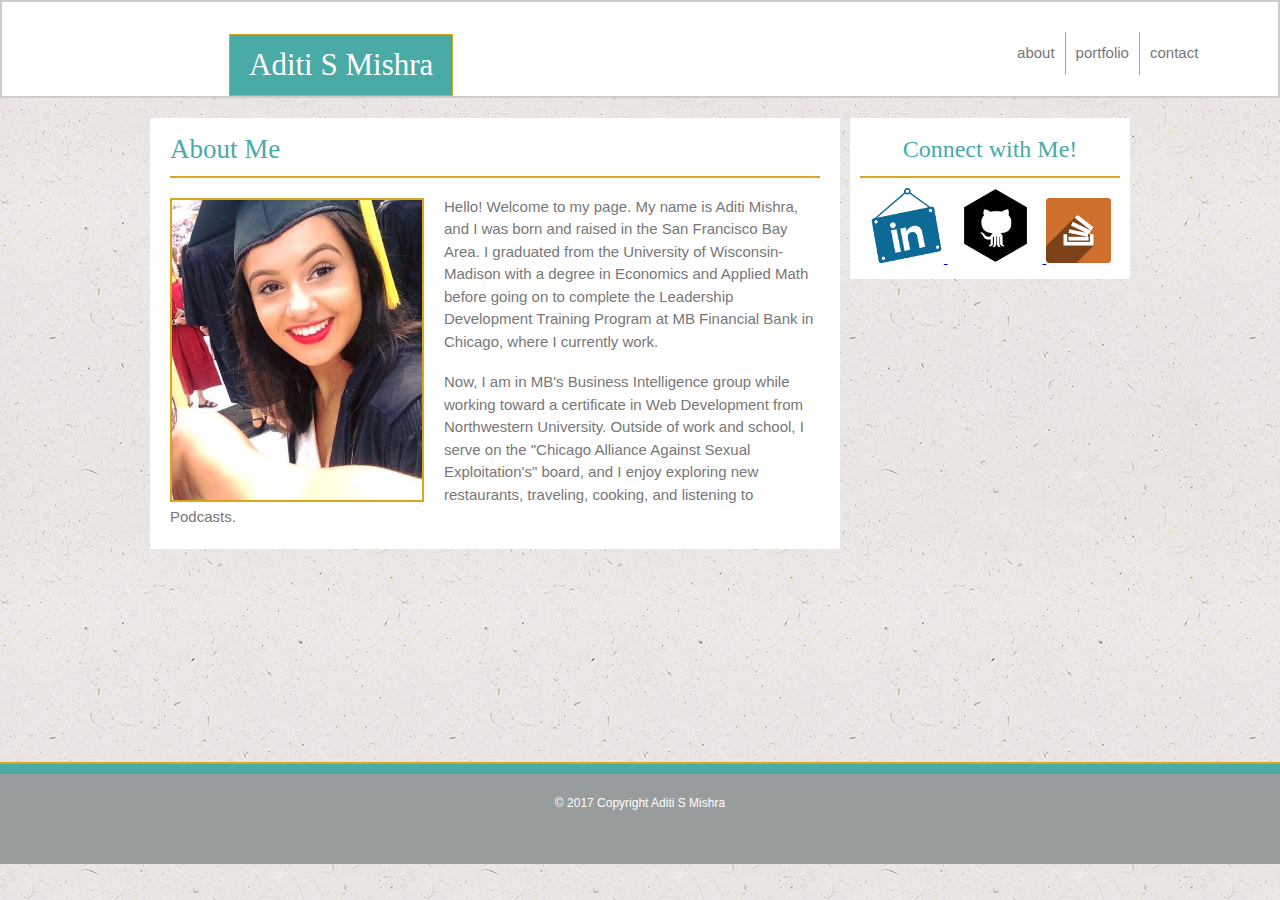
<file: index.html>
<!DOCTYPE html>
<html>
  <head>
    <meta charset="utf-8"/>
    <link rel="stylesheet" type="text/css" href="Assets/CSS/reset.css">
    <link rel="stylesheet" type="text/css" href="Assets/CSS/style.css">
    <title>Aditi's Portfolio</title>
  </head>
  <body>
    <header>
      <h1 id="box">Aditi S Mishra</h1>
      <nav>
        <ul>
          <li><a href="index.html">about</a></li>
          <li><a href="portfolio.html">portfolio</a></li>
          <li><a href="contact.html">contact</a></li>
        </ul>
      </nav>
    </header>
    <main>
      <div class=wrapper>
        <div id = "aboutme">   
          <h2>About Me</h2>
          <div id = line></div>
          <img class="me" height="300px" width="250px" img src="Assets/Images/Profile_Photo.jpg">
          <p>Hello! Welcome to my page. My name is Aditi Mishra, and I was born and raised in the San Francisco Bay Area. I graduated from the University of Wisconsin-Madison with a degree in Economics and Applied Math before going on to complete the Leadership Development Training Program at MB Financial Bank in Chicago, where I currently work. </p>
          <p>Now, I am in MB's Business Intelligence group while working toward a certificate in Web Development from Northwestern University. Outside of work and school, I serve on the "Chicago Alliance Against Sexual Exploitation's" board, and I enjoy exploring new restaurants, traveling, cooking, and listening to Podcasts.</p>
        </div>
        <aside>
          <h3>Connect with Me!</h3>
          <div id=line2></div>
          <ul>
            <li>
              <a href="https://www.linkedin.com/in/asmishra/">
                <img height="75px" width="75px" src= "Assets/Images/LinkedIn.png">
              </a>
            </li>
            <li>
              <a href="https://github.com/asmishra17">
                <img id="github" height="75px" width="75px" src= "Assets/Images/Github.png">
              </a>
            </li>
            <li>
              <a href="https://stackoverflow.com/users/8864408/aditi-mishra?tab=profile">
                <img height="65px" width="65px" img src= "Assets/Images/Stackoverflow.png">
              </a>
            </li>
          </ul>
        </aside>
      </div>
    </main>
    <div class="goldline"></div>
    <footer class="footer">
      <p class=copyright>&copy; 2017 Copyright Aditi S Mishra</p>
    </footer>
  </body>
</html>
</file>
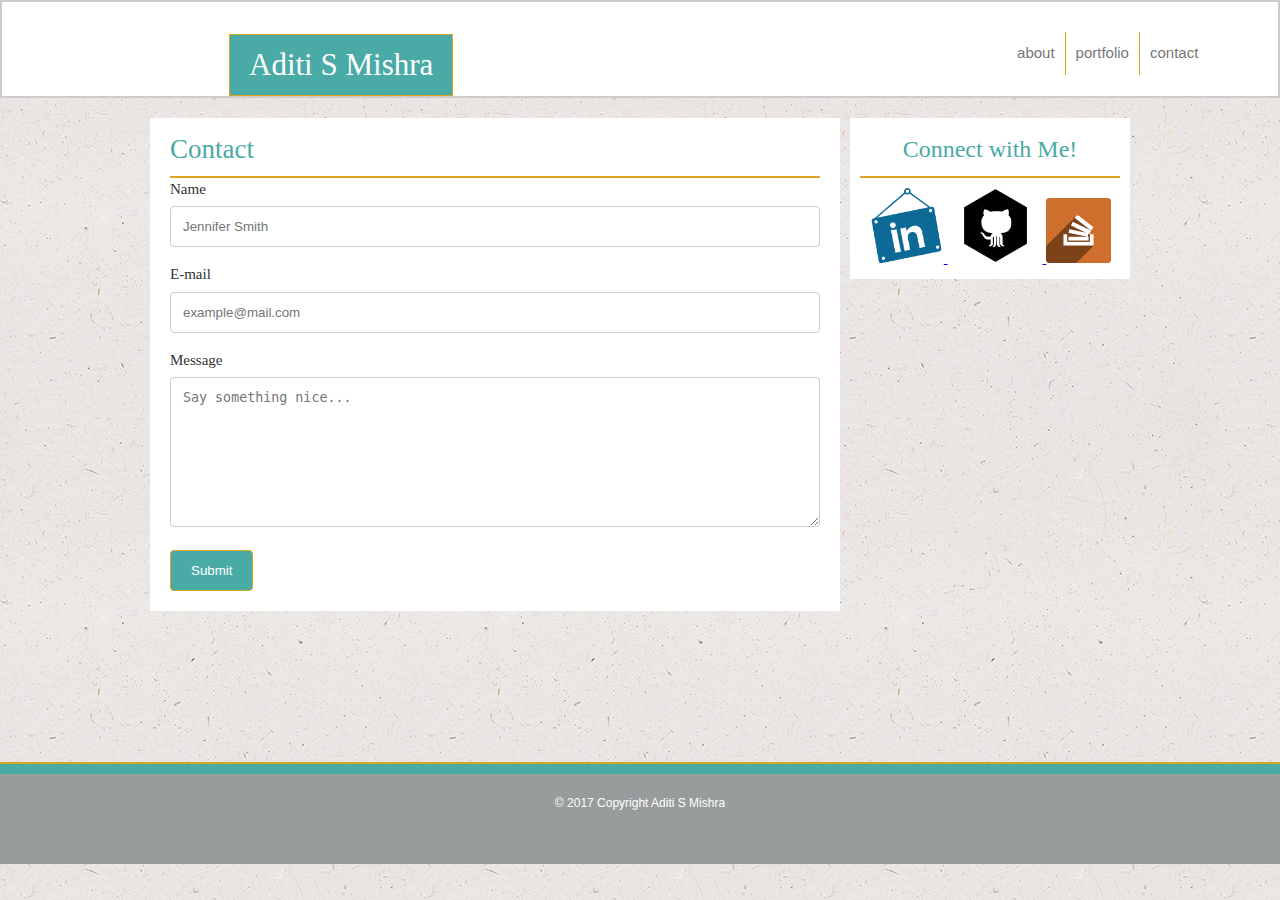
<file: contact.html>
<!DOCTYPE html>
<html>
  <head>
    <meta charset="utf-8"/>
    <link rel="stylesheet" type="text/css" href="Assets/CSS/reset.css">
    <link rel="stylesheet" type="text/css" href="Assets/CSS/style.css"> 
    <title>Contact Me</title>
	</head>
  <body>
    <header>
      <h1 id="box">Aditi S Mishra</h1>
      <nav>
      <ul>
        <li><a href="index.html">about</a></li>
        <li><a href="portfolio.html">portfolio</a></li>
        <li><a href="contact.html">contact</a></li>
      </ul>
      </nav>
    </header>
    <main>
      <div class="wrapper">
        <div id = "aboutme">
        <h2>Contact</h2>
        <div id = line></div>
        <form action="/action_page.php">
          <label for="fname">Name</label>
    			<input type="text" id="fname" name="firstname" placeholder="Jennifer Smith">
    			<label for="lname">E-mail</label>
    			<input type="text" id="lname" name="lastname" placeholder="example@mail.com">
    			<label for="subject">Message</label>
    			<textarea id="subject" name="subject" placeholder="Say something nice..." style="height:150px"></textarea>
          <input type="submit" value="Submit">
        </form>
  		  </div>
  		  <aside>
          <h3>Connect with Me!</h3>
          <div id=line2></div>
          <ul>
            <li>
              <a href="https://www.linkedin.com/in/asmishra/">
                <img height="75px" width="75px" src= "Assets/Images/LinkedIn.png">
              </a>
            </li>
          	<li>
              <a href="https://github.com/asmishra17">
                <img id="github" height="75px" width="75px" src= "Assets/Images/Github.png">
              </a>
            </li>
          	<li>
              <a href="https://stackoverflow.com/users/8864408/aditi-mishra?tab=profile">
                <img height="65px" width="65px" img src= "Assets/Images/Stackoverflow.png">
              </a>
            </li>
          </ul>
        </aside>
  		  </div>
  		</main>
      <div class="goldline"></div>
  		<footer class="footer">
  			<p class=copyright>&copy; 2017 Copyright Aditi S Mishra</p>
  		</footer>
  	</body>
</html>
</file>
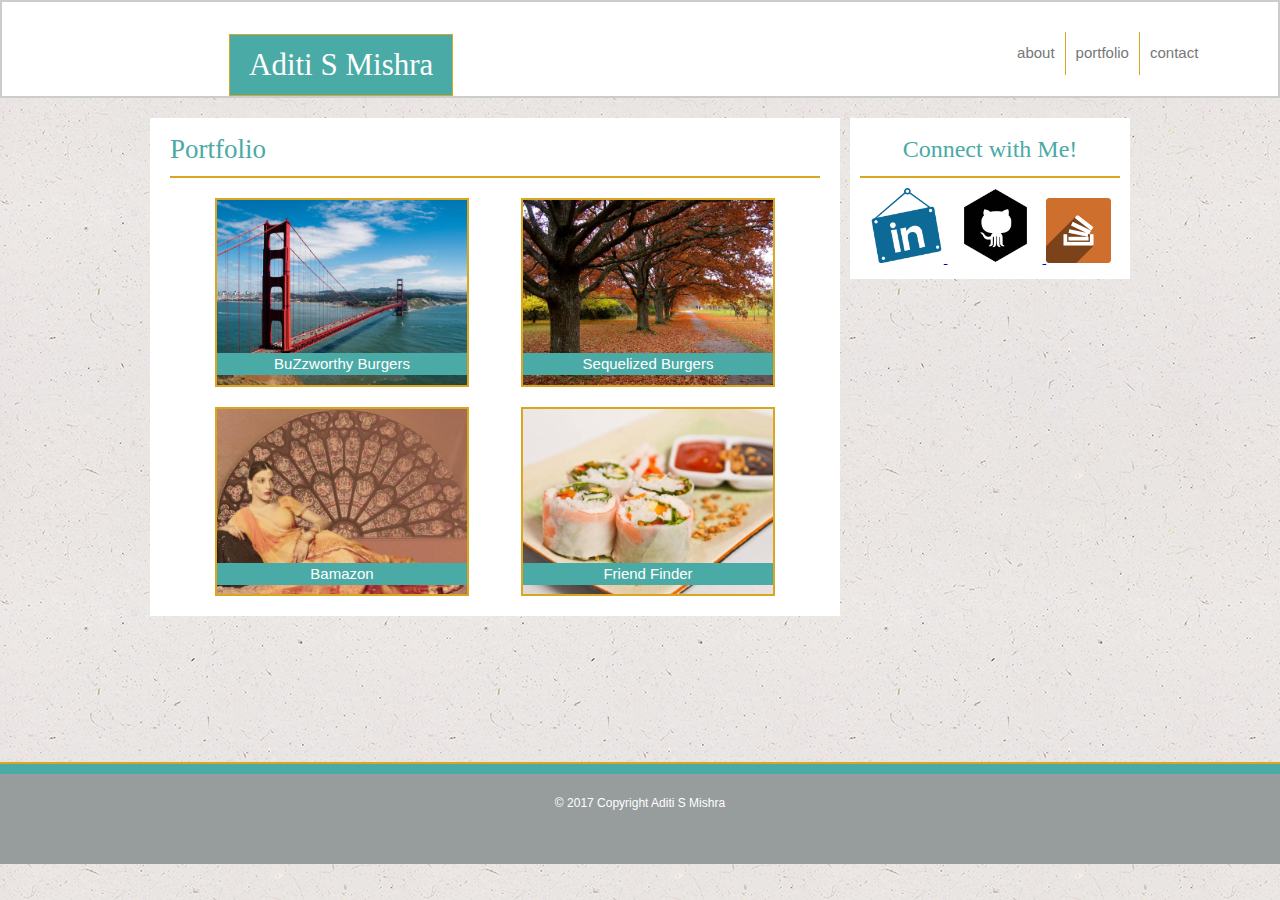
<file: portfolio.html>
<!DOCTYPE html>
<html lang="en">
<head>
  <meta charset="UTF-8">
  <link rel="stylesheet" type="text/css" href="Assets/CSS/reset.css">
  <link rel="stylesheet" type="text/css" href="Assets/CSS/style.css">
  <title>Portfolio</title>
</head>
<body>
  <header>
    <h1 id="box">Aditi S Mishra</h1>
    <nav>
      <ul>
        <li><a href="index.html">about</a></li>
        <li><a href="portfolio.html">portfolio</a></li>
        <li><a href="contact.html">contact</a></li>
      </ul>
    </nav>
  </header>
  <main>
    <div class="wrapper">
      <div id = "aboutme">
      <h2>Portfolio</h2>
      <div id = line></div>
        <a href="https://fast-fjord-22214.herokuapp.com/">
          <img class="portfolio1" height="185px" width="250px" src= "Assets/Images/Image1.jpg">
        </a>
        <p class="text1">BuZzworthy Burgers</p>
        <a href="https://young-tundra-45065.herokuapp.com/burgers">
          <img class="portfolio" height="185px" width="250px" src= "Assets/Images/Image2.jpg">
        </a>
        <p class="text2">Sequelized Burgers</p>  
        <a href="https://github.com/asmishra17/Bamazon">
          <img class="portfolio1" height="185px" width="250px" src= "Assets/Images/Image3.jpg">
        </a>
        <p class="text3">Bamazon</p>
        <a href="https://github.com/asmishra17/Friend-Finder">
          <img class="portfolio" height="185px" width="250px" src= "Assets/Images/Image4.jpg">
        </a>
        <p class="text4">Friend Finder</p>
        
      </div>
        <aside>
        	<h3>Connect with Me!</h3>
          <div id=line2></div>
            <ul>
              <li>
                <a href="https://www.linkedin.com/in/asmishra/">
                  <img height="75px" width="75px" src= "Assets/Images/LinkedIn.png">
                </a>
              </li>
              <li>
                <a href="https://github.com/asmishra17">
                <img id="github" height="75px" width="75px" src= "Assets/Images/Github.png">
                </a>
              </li>
              <li>
                <a href="https://stackoverflow.com/users/8864408/aditi-mishra?tab=profile">
                  <img height="65px" width="65px" img src= "Assets/Images/Stackoverflow.png">
                </a>
              </li>
          	</ul>
        </aside>
    	</div>
    </main>
    <div class="goldline"></div>
    <footer class="footer">
	   <p class=copyright>&copy; 2017 Copyright Aditi S Mishra</p>
    </footer>
  </body>
</html>
</file>
<file: Assets/CSS/style.css>
body {
  padding: 0;
  margin: 0;
  font-family: Georgia, "Times New Roman", Times, serif;
  font-size: 15px;
  line-height: 150%;
  color: #333;
  background-image: url("ep_naturalwhite.png");
}

header {
	background: #ffffff;
	border-width: 2px;
	border-style: solid;
	border-color: #cccccc;
}

#box {
	background-color: #4aaaa5;
    border-style: solid;
    border-width: 1px;
    border-color: goldenrod;
    padding: 19px;
    margin-left: 227px;
    text-align: center;
}

h1 {
	color: #ffffff;
	display: inline-block;
	font-size: 31px;
}

header nav {
	position: relative;
	display: inline-block;
}

header nav ul {
	margin-left:550px;
	margin-top: 30px;
}

header nav li {
	float:left;
	padding:10px;
	list-style-type:none;
	border-right: 1px solid goldenrod;
}

/* Remember NOT to include a space after :*/
header nav li:last-child {
	border-right: none;
}

header nav li a {
	text-decoration: none;
	color:#777777;
	font-family: Arial;
}

.wrapper {
	width: 980px;
	padding: 20px;
	margin: 0 auto;
	min-height: calc(76vh - 60px);
}

#aboutme {
	width: 650px;
	padding: 20px;
	margin: 0 auto;
	float: left;
	background-color: #ffffff;
}

h2 {
	color: #4aaaa5;
	font-size: 27px;
	margin: 0 0 15px 0;
}

.me {
	margin-top: 20px;
	margin-right: 20px;
	float: left;
	border-width: 2px;
	border-style: solid;
	border-color: goldenrod;
}

p {
	font-family: Arial;
	color: #777777;
	margin-top: 18px;
}

#line {
	border-width: 1px;
	border-style: solid;
	border-color: goldenrod;
}

aside {
  float: right;
  padding: 10px;
  width: 260px;
  background: #fff;
}

h3 {
	text-align: center;
	color: #4aaaa5;
	font-size: 24px;
	margin: 10px 0 15px 0;
}

#line2 {
	border-width: 1px;
	border-style: solid;
	border-color: goldenrod;
}

aside ul {
	text-align: center;
	margin-top: 10px;
}

aside li {
	display:inline;
}

#github {
	margin-left: 10px;
	margin-right: 10px;
}

.footer {
	height: 90px;
	background-color: #979C9C;
	border-top-color: #4aaaa5;
	border-top-style: solid;
	border-top-width: 10px;
}

input[type=text], select, textarea {
    width: 100%;
    padding: 12px;   
    border: 1px solid #ccc; 
    border-radius: 4px; 
    box-sizing: border-box; 
    margin-top: 6px; 
    margin-bottom: 16px; 
    resize: vertical;
}

input[type=submit] {
    background-color: #4aaaa5;
    color: white;
    padding: 12px 20px;
    border: 1px solid goldenrod;
    border-radius: 4px;
    cursor: pointer;
}

.portfolio1 {
	float: left;
	margin-left: 45px;
	margin-top: 20px;
	border-width: 2px;
	border-style: solid;
	border-color: goldenrod;
	position: relative;
}

.portfolio {
	float: right;
	margin-right: 45px;
	margin-top: 20px;
	border-width: 2px;
	border-style: solid;
	border-color: goldenrod;
	position: relative;
}

.copyright {
	font-size: 12px;
	color: white;
	text-align: center;
}

.text1 {
	position: absolute;
	background-color: #4aaaa5;
	width: 250px;
	margin: 175px 0 0 47px;
	color: #ffffff;
	text-align: center;
}

.text2 {
	position: absolute;
	background-color: #4aaaa5;
	width: 250px;
	color: #ffffff;
	margin: 175px 0 0 353px;
	text-align: center;
}

.text3 {
	position: absolute;
	background-color: #4aaaa5;
	width: 250px;
	margin: 385px 0 0 47px;
	color: #ffffff;
	text-align: center;
}

.text4 {
	position: absolute;
	background-color: #4aaaa5;
	width: 250px;
	color: #ffffff;
	margin: 385px 0 0 353px;
	text-align: center;
}

.goldline {
	border-width: 1px;
	border-style: solid;
	border-color: goldenrod;
}
</file>
